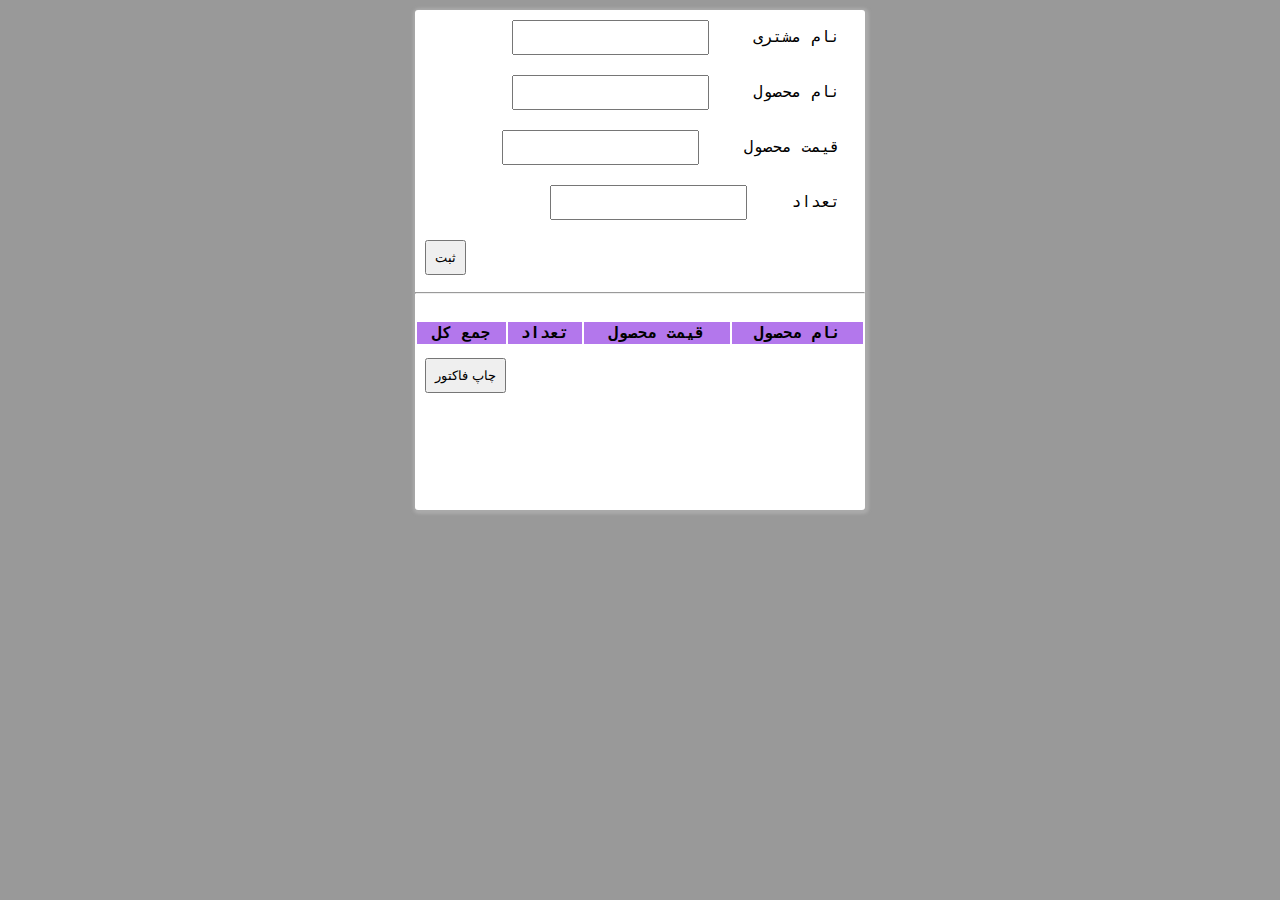
<file: index.html>
<!DOCTYPE html>
<html lang="en">

<head>
    <meta charset="UTF-8"/>
    <meta name="viewport" content="width=device-width, initial-scale=1.0"/>

    <link rel="stylesheet" href="custom.css" />
    <link rel="stylesheet" href="print.css" media="print"/>
    <title>Invoicess Project</title>
    
</head>

<body>
    <div id="bg-div">
    <div id="my-div">
        <label for="name">نام مشتری</label>
        <input type="text" id="name" /><br />
        <label for="productName" id="pn">نام محصول</label>
        <input type="text" id="productName"/><br />
        <label for="productPrice" id="pr">قیمت محصول</label>
        <input type="number" id="productPrice"/><br />
        <label for="count" id="co">تعداد</label>
        <input type="number" id="count"/><br />
        <input id="btn" type="button" value="ثبت" onclick="btnclick()"><br><br><br>
        <hr><br>
        <table id="result-table">
            <thead id="result-table">
                <th>نام محصول</th>
                <th>قیمت محصول</th>
                <th>تعداد</th>
                <th>جمع کل</th>
            </thead>
            <tbody id="tBod"></tbody>
            <tfoot id="tFoot"></tfoot>
        </table>
        <input type="button" value="چاپ فاکتور" id="print-btn" onclick="printB()">
    </div>
</div>
    <script src="default.js"></script>
</body>

</html>
</file>
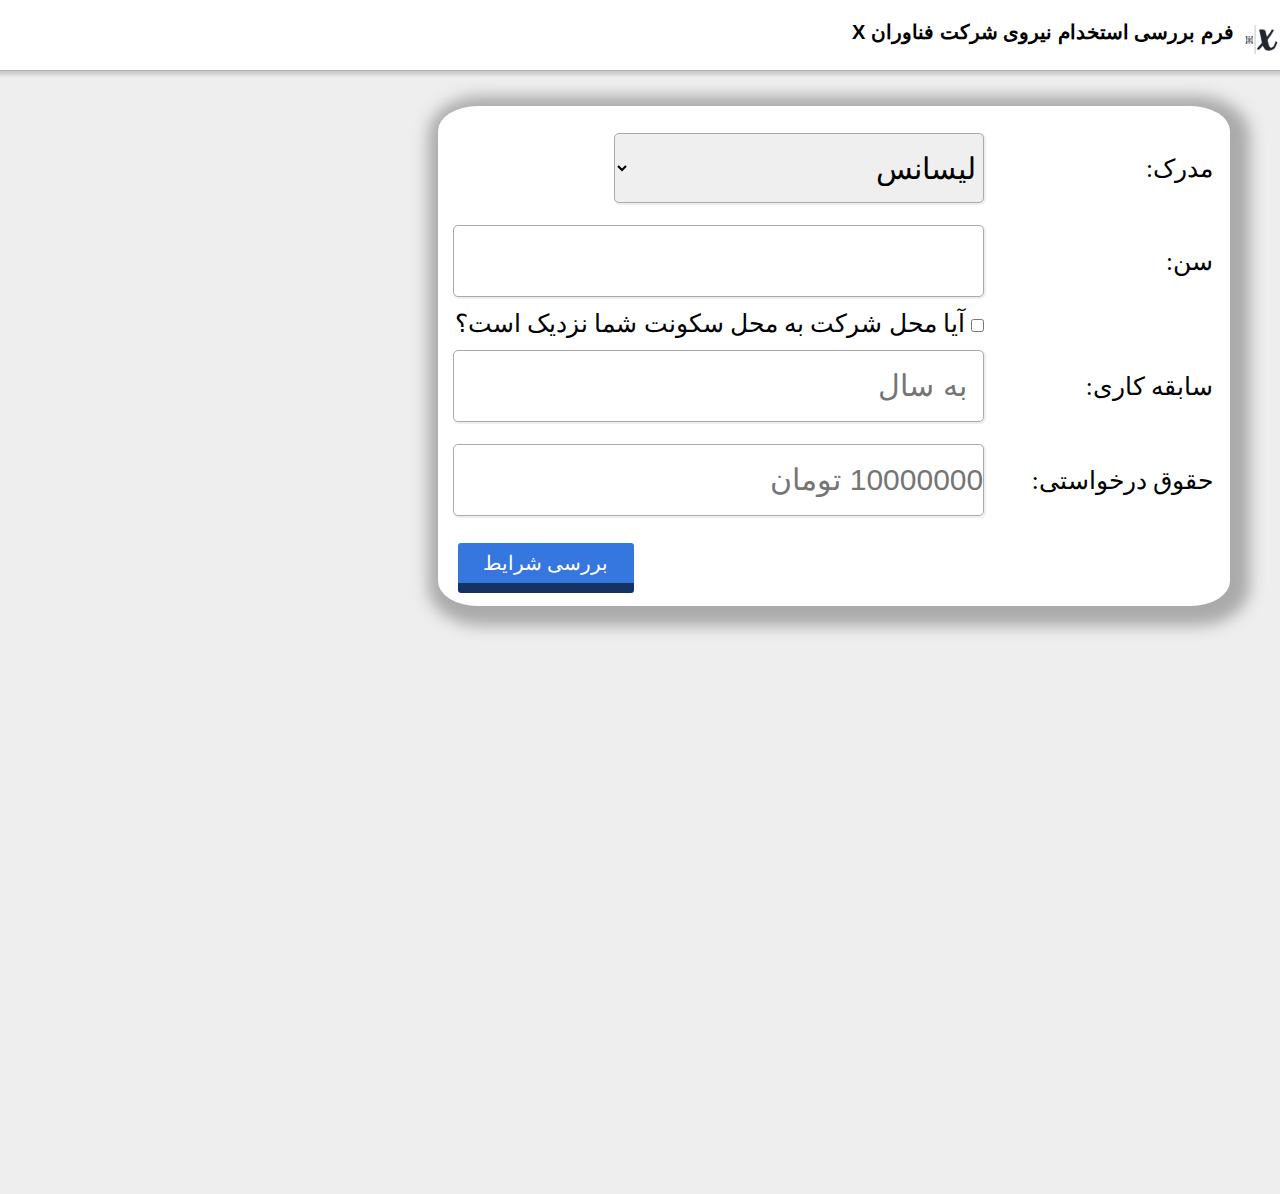
<file: project222/index.html>
<!DOCTYPE html>
<html lang="en">

<head>
    <meta charset="UTF-8" />
    <meta name="viewport" content="width=device-width, initial-scale=1.0" />

    <link rel="stylesheet" href="custom.css" />
    <title>Recruitment Project</title>

</head>

<body>
    <main>
    <div id="div-head">
        <img src="src\images\logo.png" alt="logo" width="40px"/>
        <h1>فرم بررسی استخدام نیروی شرکت فناوران X</h1>
        </div>
    <div id="my-div">
        <table>
                <td class="title">مدرک:</td>
                <td><select required name="education" id="degree" class="content">
                        <option value="diploma">دیپلم</option>
                        <option value="ad">کاردانی</option>
                        <option value="bs" selected>لیسانس</option>
                        <option value="msc">ارشد</option>
                        <option value="Phd">دکتری</option>
                    </select></td>
            </tr>
            <tr>
                <td class="title">سن:</td>
                <td><input type="number" class="content" id="age"></td>
            </tr>
            <tr>
                <td class="title"></td>
            <td class="content">
                <input type="checkbox" id="yes"/>
                <label for="yes">آیا محل شرکت به محل سکونت شما نزدیک است؟</label> 
                </td>
            </tr>
            <tr>
                <td class="title">سابقه کاری:</td>
                <td><input type="number" name="" id="history" placeholder="&nbsp; به سال" class="content"></td>
            </tr>
            <tr>
                <td class="title">حقوق درخواستی:</td>
                <td><input type="number" name="" id="payment" placeholder="10000000 تومان" class="content"></td>
            </tr>
        </table>
        <input type="button" value="بررسی شرایط" class="btn" onclick="btntc()"/>
    </div>
    <section id="section">
    
    </section>
    </main>
    <script src="default.js"></script>
</body>

</html>
</file>
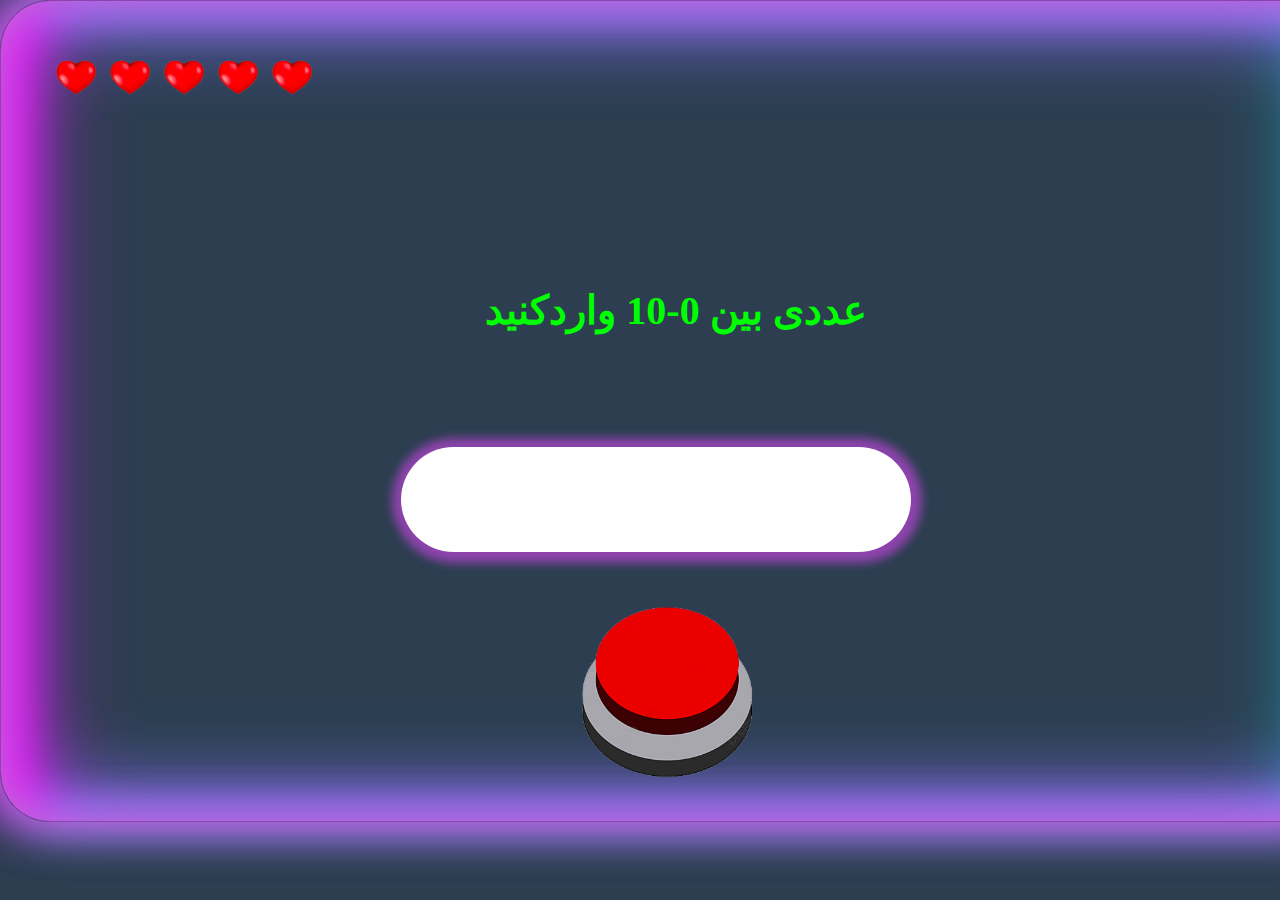
<file: library-project/game-project/index.html>
<!DOCTYPE html>
<html lang="fa">

<head>
    <meta charset="UTF-8">
    <meta name="viewport" content="width=device-width, initial-scale=1.0">

    <link rel="stylesheet" href="custom.css" />
    <title>random number game</title>
</head>

<body>
    <div id="my-div">
<section id="heart">
    <img src="src\images\heart-off.png" alt="heart-off" width="50px"/>
    <img src="src\images\heart-off.png" alt="heart-off" width="50px"/>
    <img src="src\images\heart-off.png" alt="heart-off" width="50px"/>
    <img src="src\images\heart-off.png" alt="heart-off" width="50px"/>
    <img src="src\images\heart-off.png" alt="heart-off" width="50px"/>

    <img class="heart-off" src="src\images\heart.png" alt="heart" width="50px"/>
    <img class="heart-off" src="src\images\heart.png" alt="heart" width="50px"/>
    <img class="heart-off" src="src\images\heart.png" alt="heart" width="50px"/>
    <img class="heart-off" src="src\images\heart.png" alt="heart" width="50px"/>
    <img class="heart-off" src="src\images\heart.png" alt="heart" width="50px"/>
</section>
<section id="text">
<h1 id="h1">عددی بین 0-10 واردکنید</h1>
</section>
<section id="num1">
<input id="number-inp" type="number"/>
<img src="src\images\btn.png" alt="btn" width="200px" onclick="btnNum()"/>
</section>
    </div>
    <script src="default.js"></script>
</body>

</html>
</file>
<file: custom.css>
body {
  direction: rtl;
  font-family: "Courier New", Courier, monospace;
  background-image: url("https://dmrqkbkq8el9i.cloudfront.net/Pictures/2000xAny/9/2/9/271929_supermarketaisleshelves_521159.jpg");
  background-repeat: no-repeat;
  background-size: cover;
}
#bg-div {
  width: 100%;
  background: rgba(0, 0, 0, 0.4);
  height: 100%;
  position: absolute;
  left: 0;
  top: 0;
}
#my-div {
  width: 450px;
  height: auto;
  min-height: 500px;
  box-shadow: 1px 1px 3px 3px #aaa;
  margin: 10px auto;
  border-radius: 3px;
  background-color: white;
}
label {
  padding: 25px;
}
input {
  padding: 8px;
  margin: 10px;
}
#btn {
  float: left;
}
table {
  width: 100%;
}
table th {
  background-color: rgba(137, 43, 226, 0.645);
}
#tBod {
  text-align: center;
}
#tBod tr:nth-child(2n) {
  background-color: blanchedalmond;
}
table tfoot {
  background-color: rgba(137, 43, 226, 0.622);
  float: left;
}
#print-btn{
    float: left;
}
</file>
<file: print.css>
body {
  background: none;
  background-color: #fff;
}
#bg-div {
  background: #fff;
}
#my-div {
  width: 100%;
  box-shadow: none;
}
#pn {
  display: none;
}
#pr {
  display: none;
}
#co {
  display: none;
}
#btn {
  display: none;
}
#print-btn {
  display: none;
}
#result-table {
  background-color: white;
}
input[type="text"] {
  border: none;
  box-shadow: none;
  background-color: #fff;
}
input[type="number"] {
  border: none;
  box-shadow: none;
}
</file>
<file: project222/custom.css>
* {
  margin: 0;
  padding: 0;
}
body {
  direction: rtl;
  font-size: 25px;
  font-family: Georgia, "Times New Roman", Times, serif;
  background-color: #eee;
}
#my-div {
  width: 65%px;
  height: auto;
  min-height: 500px;
  margin: 35px 50px 20px 30px;
  border-radius: 5%;
  box-shadow: 5px 5px 15px 15px #aaa;
  background-color: #fff;
  display: inline-block;
}
table {
  padding: 15px;
  width: 100%;
}
.title {
  width: 30%;
}
.content {
  width: 70%;
}
input[type="number"] {
  width: 100%;
  height: 70px;
  font-size: 30px;
  border-radius: 5px;
  /* padding: 3px; */
  border: 1px solid #aaa;
  margin: 10px auto;
  box-shadow: 1px 1px 1px 1px #eee;
}
select {
  width: 100%;
  border-radius: 5px;
  height: 70px;
  font-size: 30px;
  margin: 10px auto;
  padding: 3px;
  border: 1px solid #aaa;
  box-shadow: 1px 1px 1px 1px #eee;
}
.btn {
  background-color: #3676df;
  padding: 5px 25px;
  color: #fff;
  border: none;
  border-radius: 3px;
  float: left;
  cursor: pointer;
  margin-left: 20px;
  height: 50px;
  font-size: 20px;
  border-bottom: 10px solid #143364;
}
.btn:hover {
  border-bottom: none;
  margin-top: 10px;
}
#page-div {
  width: 500px;
  height: auto;
  min-height: 500px;
  margin: 20px auto;
  border: 0.1px solid rgba(102, 98, 98, 0.642);
  border-radius: 5%;
  box-shadow: 5px 5px 10px 10px #eee;
}
h1 {
  font-size: 20px;
  padding: 20px 0px 10px 10px;
  display: inline-block;
  font-family: "Franklin Gothic Medium", "Arial Narrow", Arial, sans-serif;
  vertical-align: middle;
}
#div-head {
  width: 100%;
  height: 70px;
  background-color: white;

  border-bottom: 0.1px inset #aaa;
  box-shadow: 0px 1px 3px 3px #ccc;
}
#div-head img {
  vertical-align: bottom;
}
#section {
  width: 30%;
  height: 480px;
  margin: 26px 3px;
  padding: 15px;
  display: inline-block;
  float: left;
}
</file>
<file: library-project/game-project/custom.css>
* {
  margin: 0;
  padding: 0;
}
body {
  background-color: #2c3e50;
  font-family: "Times New Roman", Times, serif;
}
#my-div {
  width: 1350px;
  height: 820px;
  border: 0.1px solid #8e44ad;
  border-radius: 50px;
  margin: auto;
  box-shadow: inset 0 0 50px #b57bce,
  inset 20px 0 50px #f0f,  
  inset -20px 0 50px #0ff, 
  inset 20px 0 100px #f0f, 
  inset -20px 0 100px #0ff,
  0 0 50px #b57bce,           
  -10px 0 50px #f0f,       
  10px 0 50px #0ff;  
}
#heart {
  margin: 50px 10px 10px 50px;
}
.heart-off {
  position: relative;
  right: 270px;
}
#text {
  width: 600px;
  height: 80px;
  margin: auto;
  position: relative;
  top: 150px;
  direction: rtl;
  text-align: center;
  color: rgb(0, 255, 0);
}
#text h1 {
  padding: 20px;
  font-size: 40px;
}
#num1 {
  width: 600px;
  height: 400px;
  margin: 200px auto;
}
input[type="number"] {
  margin: 50px 0px 0px 25px;
  width: 75%;
  padding: 30px;
  border-radius: 100px;
  border: none;
  direction: rtl;
  font-size: 40px;
  box-shadow: 1px 1px 10px 10px #8e44ad;
}
#num1 img {
  position: relative;
  left: 190px;
  top: 50px;
  cursor: pointer;
  transition: all 0.3s ease-in-out;
}
#num1 img:hover {
  transform: scale(0.8);
}
@media screen and (max-width: 480px) {
  #main-section {
    width: 80%;
  }
}
</file>
